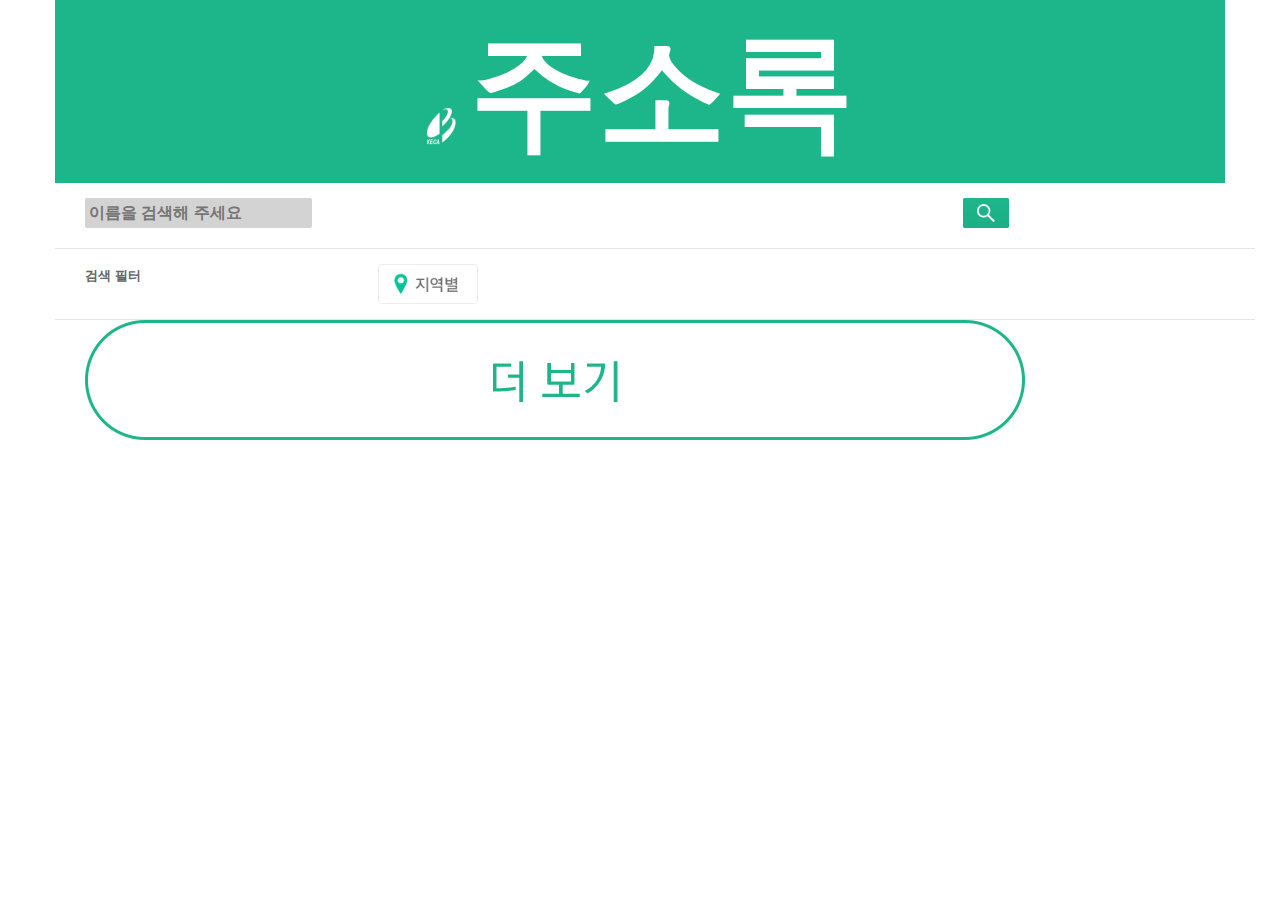
<file: www/list.html>
<!DOCTYPE html>
<html>
<head>
    <meta charset="UTF-8">
    <meta http-equiv="Content-Security-Policy" content="default-src * 'unsafe-inline'; style-src 'self' 'unsafe-inline'; media-src *" />
    <!--<meta charset="UTF-8">-->
    <meta name="format-detection" content="telephone=no">
    <meta name="msapplication-tap-highlight" content="no">
    <meta name="viewport" content="user-scalable=no, initial-scale=1, maximum-scale=1, minimum-scale=1, width=device-width">
    <!-- <link rel="stylesheet" type="text/css" href="css/index.css">
    <link rel="stylesheet" type="text/css" href="css/customStyle.css"> -->

    <link rel="stylesheet" href="css/bootstrap.min.css" />
    <link rel="stylesheet" href="css/list.css" />
    <script type="text/javascript" src="js/jquery.min.js"></script>
    <script type="text/javascript" src="js/bootstrap.min.js"></script>
    <script type="text/javascript" src="js/list.js"></script>
    <title>TITLE : 유치원 연합회 주소록</title>

    <script type="text/javascript">
        $(document).ready(function()
        {
            $('#detailView').hide();
        })
    </script>
</head>
<body onload="initCall()">
<!--<body>-->
<div class="container">
    <div id="listView">
        <div class="header row">

                <img id = "back" src="img/btn_back.png" class="backimg2" onclick="ClickBack2()">
                <img src="img/logo_small.png" class="logoimg">

                <b id ="mainname" class="maintext">주소록</b>



        </div>
        <div id = "topdiv" style="padding:0px" class="search-page container">
            <!-- 검색 폼-->
            <div class="modal-header row">
                <div class="col-xs-9">
                    <label><input class="searchinput" placeholder="이름을 검색해 주세요" data-type="search" name="search" id="search"></label>
                </div>
                <div class="col-xs-3">
                    <img class = "searchimg"src="img/btn_search.png" onclick="Search()">
                </div>
            </div>
            <div class="search-filter modal-header container-fluid row">
                <div class="search-1 col-xs-3">
                    <font size="2"><b>검색 필터</b></font>
                </div>
                <div class="col-xs-3">
                    <img src="img/btn_searcharea.png" style="width:100px;"  alt="Responsive image" onclick="calllocalsearch()">
                </div>
            </div>
            <!-- 결과 리스트 -->
            <div id="resultList">

            </div>
            <div id="more" class="container-fluid" onclick="initCall()">
                <img src="img/btn_more.png" class="img-responsive" alt="Responsive image">
                </br></br>
            </div>
        </div>
    </div>
    <!-- 디테일 페이지 -->
    <div id="detailView">
        <div class="header container-fluid row">
            <div class="col-xs-12">
                <img src="img/btn_back.png" class="backimg" onclick="backToList()">
                <b id="detailHeaderTxt" class="maintext">누군가의 상세정보</b>
            </div>
        </div>
        <div class="detailPages container-fluid">

        </div>
        <div>

            <!--지역검색-->

        </div>
    </div>
    <div id ="localsearchdiv" class="disnone">
        <div>
            <div>
                <div class="col-xs-6">
                    <b class="seltext">도</b>
                </div>
                <div class="col-xs-6">
                    <b class="seltext">시</b>
                </div>
            </div>
            <!--왼쪽-->
            <div class="nopadding col-xs-6">
                <table class="table">
                    <tr class="disabled_color">
                        <td class="text-center">서울</td>
                    </tr>
                    <tr >
                        <td id ="ggdbtn" class="text-center" onclick="changeview('경기')" >경기</td>
                    </tr>
                    <tr class="disabled_color">
                        <td class="text-center">인천</td>
                    </tr>
                    <tr class="disabled_color">
                        <td class="text-center">부산</td>
                    </tr>
                    <tr class="disabled_color">
                        <td class="text-center">세종</td>
                    </tr>
                    <tr class="disabled_color">
                        <td class="text-center">대전</td>
                    </tr>
                    <tr class="disabled_color">
                        <td class="text-center">광주</td>
                    </tr>
                    <tr class="disabled_color">
                        <td class="text-center">대구</td>
                    </tr>
                    <tr class="disabled_color">
                        <td class="text-center">울산</td>
                    </tr>
                    <tr class="disabled_color">
                        <td class="text-center">깅원도</td>
                    </tr>
                    <tr class="disabled_color">
                        <td class="text-center">충청북도</td>
                    </tr>
                    <tr class="disabled_color">
                        <td class="text-center">충청남도</td>
                    </tr>
                    <tr class="disabled_color">
                        <td class="text-center">경상북도</td>
                    </tr>
                    <tr class="disabled_color">
                        <td class="text-center">경상남도</td>
                    </tr>
                    <tr class="disabled_color">
                        <td class="text-center">전라북도</td>
                    </tr>
                    <tr class="disabled_color">
                        <td class="text-center">전라남도</td>
                    </tr>
                    <tr class="disabled_color">
                        <td class="text-center">제주</td>
                    </tr>
                </table>
            </div>
            <!--오른쪽-->
            <div id = "ggddiv" class="disnone nopadding col-xs-6 border_left" style="overflow:auto;" >
                <table class="table">
                    <tr>
                        <td class="vertical_center text-center" onclick="selectlocal('가평')">가평</td>
                    </tr>
                    <tr>
                        <td class="text-center" onclick="selectlocal('고양')">고양</td>
                    </tr>
                    <tr>
                        <td class="text-center" onclick="selectlocal('과천')">과천</td>
                    </tr>
                    <tr>
                        <td class="text-center" onclick="selectlocal('광명')">광명</td>
                    </tr>
                    <tr>
                        <td class="text-center" onclick="selectlocal('광주')">광주</td>
                    </tr>
                    <tr>
                        <td class="text-center" onclick="selectlocal('구리')">구리</td>
                    </tr>
                    <tr>
                        <td class="text-center"onclick="selectlocal('군포')">군포</td>
                    </tr>
                    <tr>
                        <td class="text-center" onclick="selectlocal('김포')">김포</td>
                    </tr>
                    <tr>
                        <td class="text-center" onclick="selectlocal('남양주')">남양주</td>
                    </tr>
                    <tr>
                        <td class="text-center" onclick="selectlocal('동두천')">동두천</td>
                    </tr>
                    <tr>
                        <td class="text-center" onclick="selectlocal('부천')">부천</td>
                    </tr>
                    <tr>
                        <td class="text-center" onclick="selectlocal('성남')">성남</td>
                    </tr>
                    <tr>
                        <td class="text-center" onclick="selectlocal('수원')">수원</td>
                    </tr>
                    <tr>
                        <td class="text-center" onclick="selectlocal('시흥')">시흥</td>
                    </tr>
                    <tr>
                        <td class="text-center" onclick="selectlocal('안산')">안산</td>
                    </tr>
                    <tr>
                        <td class="text-center" onclick="selectlocal('안성')">안성</td>
                    </tr>
                    <tr>
                        <td class="text-center" onclick="selectlocal('안양')">안양</td>
                    </tr>
                    <tr>
                        <td class="text-center" onclick="selectlocal('양주')">양주</td>
                    </tr>
                    <tr>
                        <td class="text-center" onclick="selectlocal('양평')">양평</td>
                    </tr>
                    <tr>
                        <td class="text-center" onclick="selectlocal('여주')">여주</td>
                    </tr>
                    <tr>
                        <td class="text-center" onclick="selectlocal('연천')">연천</td>
                    </tr>
                    <tr>
                        <td class="text-center" onclick="selectlocal('오산')">오산</td>
                    </tr>
                    <tr>
                        <td class="text-center" onclick="selectlocal('용인')">용인</td>
                    </tr>
                    <tr>
                        <td class="text-center" onclick="selectlocal('의왕')">의왕</td>
                    </tr>
                    <tr>
                        <td class="text-center" onclick="selectlocal('의정부')">의정부</td>
                    </tr>
                    <tr>
                        <td class="text-center" onclick="selectlocal('이천')">이천</td>
                    </tr>
                    <tr>
                        <td class="text-center" onclick="selectlocal('파주')">파주</td>
                    </tr>
                    <tr>
                        <td class="text-center" onclick="selectlocal('평택')">평택</td>
                    </tr>
                    <tr>
                        <td class="text-center" onclick="selectlocal('포천')">포천</td>
                    </tr>
                    <tr>
                        <td class="text-center" onclick="selectlocal('하남')">하남</td>
                    </tr>
                    <tr>
                        <td class="text-center" onclick="selectlocal('화성')">화성</td>
                    </tr>
                </table>
            </div>
            <div>
                <div id = "icdiv" class="disnone nopadding col-xs-6 border_left" >
                    <table class="table" >

                    </table>
                </div>

            </div>
        </div>
    </div>
</div>

</body>

</html>
</file>
<file: www/css/index.css>
.header {
    background-color: #1db68b;
    height:70px;
}

.index-title{
    color: #ffffff;
    font-size: 4vw;
    position: relative;
    top:-20px;
}

.body-header{
    background-color: #FFFFFF;
    margin-top: 15px !important;
    margin-bottom: 15px !important;
}

.default-text{
    color: #444444;
    font-size: 3vw;
}

#num1,#num2,#num3 {
    font-size: 3vw;
    width:100%;
    height:50px;
    border: 3px solid #FFFFFF;
    text-align: center;
}

.button-sms{
    background-color: #FDFDFD;
    border:2px solid #1db68b;
}

.button-sms p{
    font-size: 4vw;
    margin: 0 auto;
    color:#1db68b;
}

#phonenumber {
    color: #ff7787;
    font-size: 4.5vw;
}

#correct{
    width:100%;
    height:50px;
    border: 3px solid #FFFFFF;
    border-radius:4px;
    text-align: center;
    font-size: 4vw;
}

.login-button{
    border: 2px solid #5f96e2;
    border-radius: 4px;
    color:#FFFFFF;
    background-color: #5f96e2;
    margin-top: 5% !important;
    margin: 0 auto;
    font-size: 4vw;
}

.retry{
   border: 2px solid palevioletred;
    border-radius: 4px;
    color:#FFFFFF;
    background-color: palevioletred;
    margin-top: 5% !important;
    margin: 0 auto;
    font-size: 4vw;
}
</file>
<file: www/css/list.css>
* {
    -webkit-tap-highlight-color: rgba(0,0,0,0); /* make transparent link selection, adjust last value opacity 0 to 1.0 */
}

body {
    -webkit-touch-callout: none;                /* prevent callout to copy image, etc when tap to hold */
    -webkit-text-size-adjust: none;             /* prevent webkit from resizing text to fit */
    -webkit-user-select: none;                  /* prevent copy paste, to allow, change 'none' to 'text' */
    background-color:white;
    background-attachment:fixed;
    font-family:'HelveticaNeue-Light', 'HelveticaNeue', Helvetica, Arial, sans-serif;

    font-size:12px;
    height:100%;
    margin:0px;
    padding:0px;
    text-transform:uppercase;
    width:100%;
}

.header{
    padding: 0%;
    background-color: #1db68b;
    text-align: center;
    color:#FFFFFF;
    font-size: 40pt;
}

#search {
    font-size:medium;
    width: 100%;
    height : 30px;
    background-color: lightgray;
    border: 2px solid lightgray;
    border-radius: 2px;
}

.search-1 {
    color: #666666;
    font-size: medium;
}

#resultList{
    margin : 0%;
}

.resultview{
    margin: 2%;
}

.maintext{

    font-size: 10vw;
}
.logoimg{
    width:30px;
    position: relative;
    top:5px;
}
.backimg{
    width:30px;
    position: relative;
}
.backimg2{
    width:30px;
    position: absolute;
    left:15px;
    top:30px;
    display: none;
}
.searchinput{
    height:10px;
}
.searchimg{
    height:30px;
}

.seltext{
    font-size: 5vw;
    text-align: center;
}
.disabled_color{

    background-color: #cbcbcb;

}
.nopadding{
    padding:0px;
}
.disnone{
    display: none;
}
.border_left{
    border-left:1px solid #cbcbcb;
}
.text-center{

}
.vertical_center{
    vertical-align: middle;
}
.imgsize{
    width:30px;

}
.veralign{
    position: relative;
    top:15px;
}
.veralign2{
    position: relative;
    top:5px;
}
</file>
